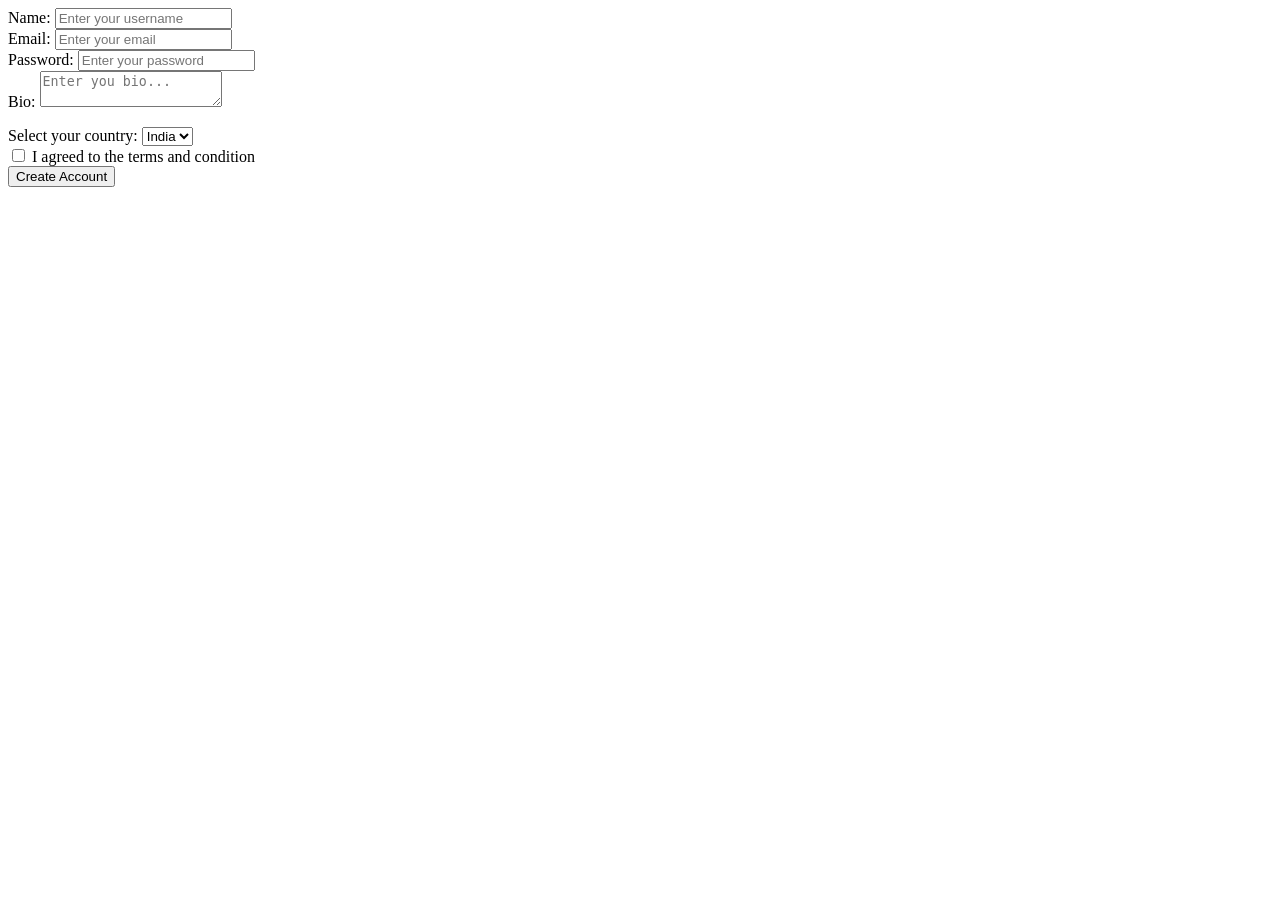
<file: Lecture 41 Forms Events and Validation Handling/index.html>
<!DOCTYPE html>
<html lang="en">

<head>
    <meta charset="UTF-8">
    <meta name="viewport" content="width=device-width, initial-scale=1.0">
    <title>Document</title>
    <link rel="stylesheet" href="index.css">
</head>

<body>
    <form action="" id="form">
        <div>

            <label for="username">Name:</label>
            <input type="text" id="username" placeholder="Enter your username">
            <span class="error-message" style="color: red;"></span>
        </div>

        <div>
            <label for="email">Email:</label>
            <input type="email" id="email" placeholder="Enter your email">
            <span class="error-message" style="color: red;"></span>
        </div>

        <div>
            <label for="password">Password:</label>
            <input type="password" id="password" placeholder="Enter your password">
            <span class="error-message" style="color: red;"></span>
        </div>

        <p id="password-hint" class="hidden">Must be at least 8 character</p>

        <div>
            <label for="bio">Bio:</label>
            <textarea type="text" id="bio" placeholder="Enter you bio..."></textarea>
            <p id="char-count"></p>
            <span class="error-message" style="color: red;"></span>
        </div>

        <div>
            <label for="select">Select your country:</label>
            <select name="country" id="country">
                <option value="india">India</option>
                <option value="usa">USA</option>
                <option value="uk">UK</option>
            </select>
            <span class="error-message" style="color: red;"></span>
        </div>

        <div>
            <input type="checkbox" id="check-box">
            <label for="check-box">I agreed to the terms and condition </label>
            <span class="error-message" style="color: red;"></span>
        </div>

        <button id="btn">Create Account</button>

    </form>
    <h1 class="hidden">Account created successfully</h1>

    <script src="index.js"></script>
</body>

</html>
</file>
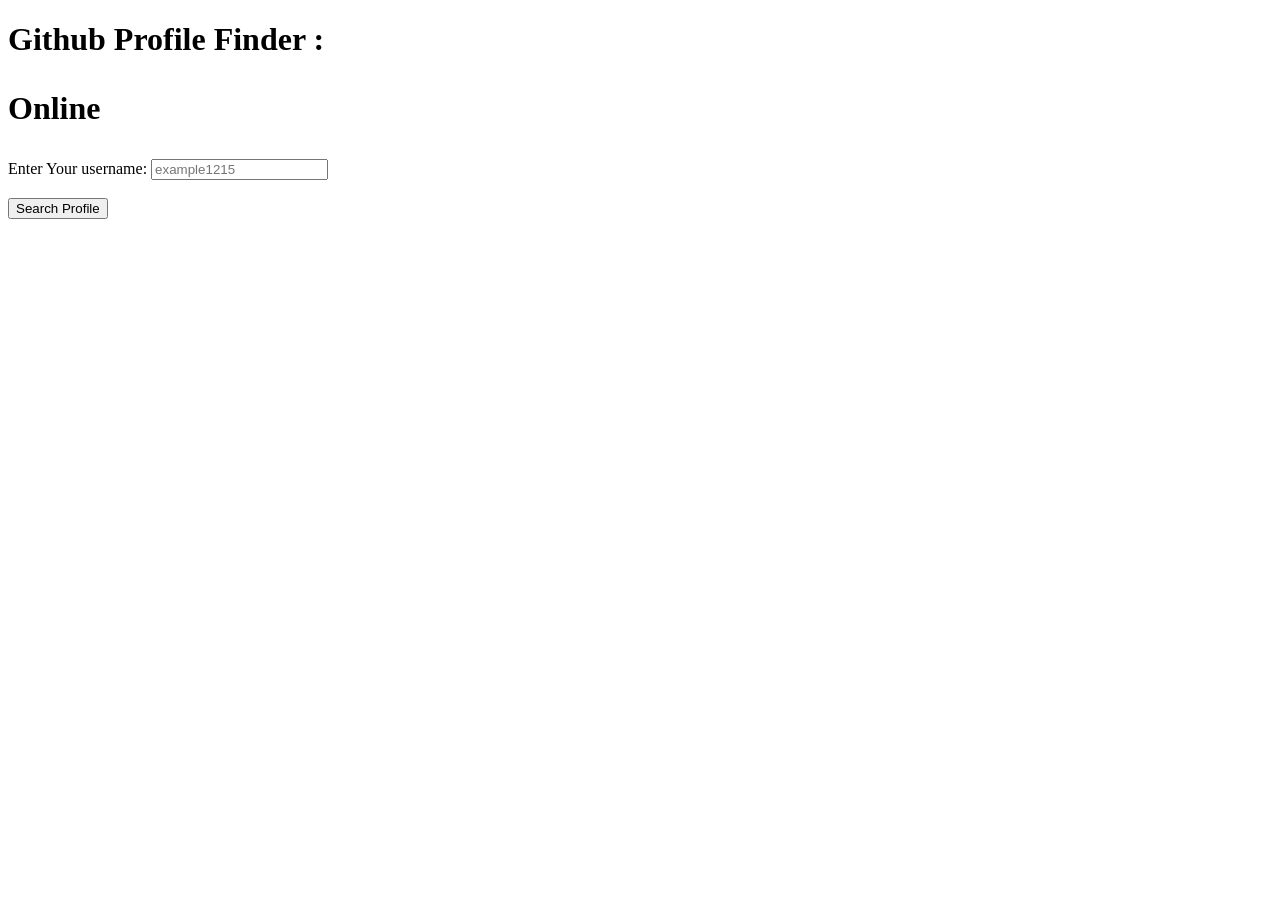
<file: Lecture 48 Browser Storage and BOM Plus Fetch API XML HTTP Request/index.html>
<!DOCTYPE html>
<html lang="en">

<head>
    <meta charset="UTF-8">
    <meta name="viewport" content="width=device-width, initial-scale=1.0">
    <title>Document</title>
</head>
<!-- <body>
    <h1>Local storage And Session storage</h1>

    <button id="clear-local-storage">Clear local storage</button>
    <button id="session-item-storage">add session item in session storage</button> -->

<h1>Github Profile Finder : <p id="network-status">Online</p>
</h1>

<form action="" id="github-form">
    <label for="github-username">Enter Your username: </label>
    <input type="text" id="github-username" placeholder="example1215">
    <br><br>
    <button>Search Profile</button>
</form>
<br><br>
<div id="github-details">
</div>

<script src="index.js"></script>
</body>

</html>
</file>
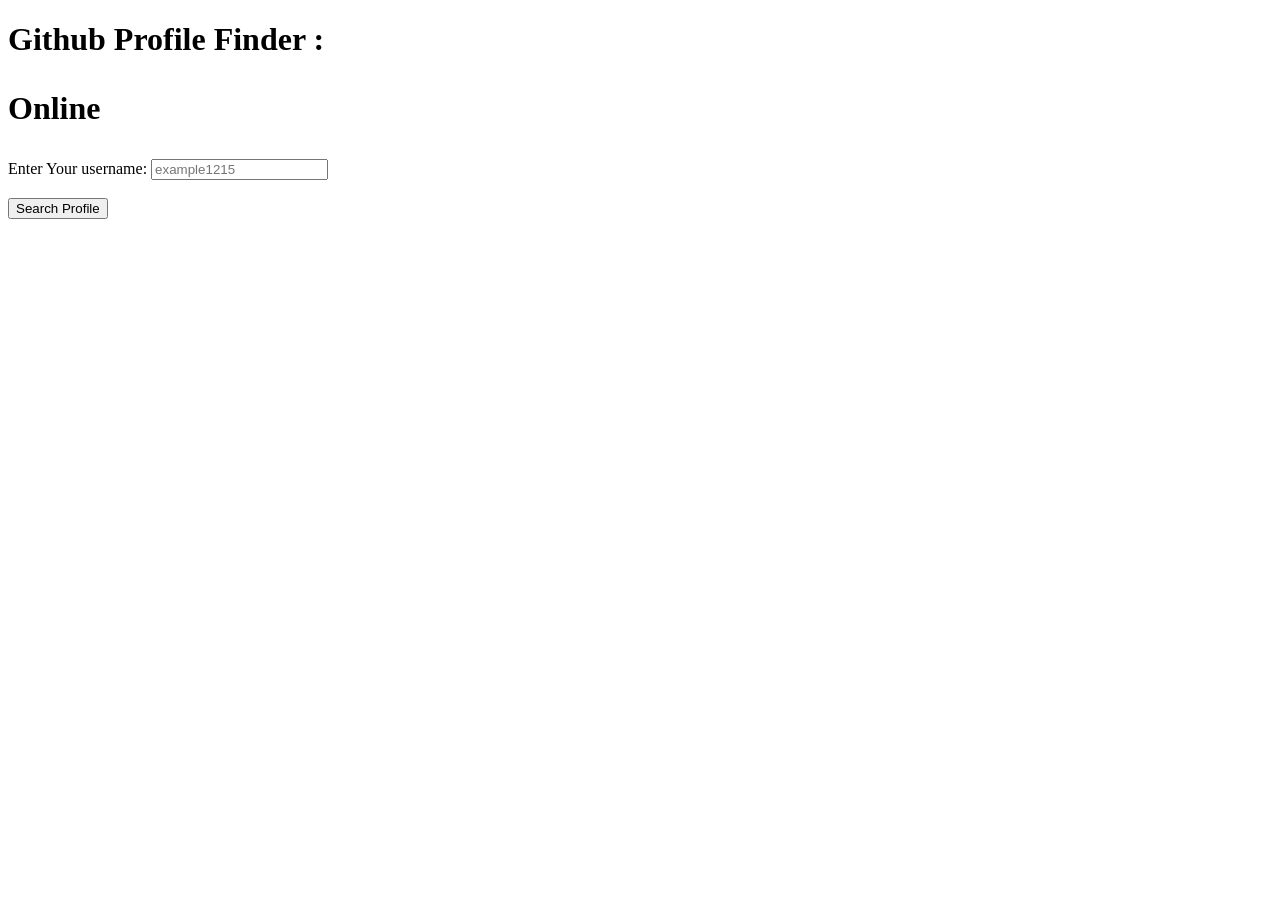
<file: Lecture 48 Browser Storage and BOM Plus Fetch API/index.html>
<!DOCTYPE html>
<html lang="en">

<head>
    <meta charset="UTF-8">
    <meta name="viewport" content="width=device-width, initial-scale=1.0">
    
    <title>Document</title>
   <script src="https://tailwindcss.com"></script>


</head>
<!-- <body>
    <h1>Local storage And Session storage</h1>

    <button id="clear-local-storage">Clear local storage</button>
    <button id="session-item-storage">add session item in session storage</button> -->

<h1>Github Profile Finder : <p id="network-status">Online</p>
</h1>

<form action="" id="github-form">
    <label for="github-username">Enter Your username: </label>
    <input type="text" id="github-username" placeholder="example1215">
    <br><br>
    <button>Search Profile</button>
</form>
<br><br>
<div id="github-details">
</div>

<script src="index.js"></script>

</body>

</html>
</file>
<file: Lecture 41 Forms Events and Validation Handling/index.css>
.hidden {
    display: none ;
}
</file>
